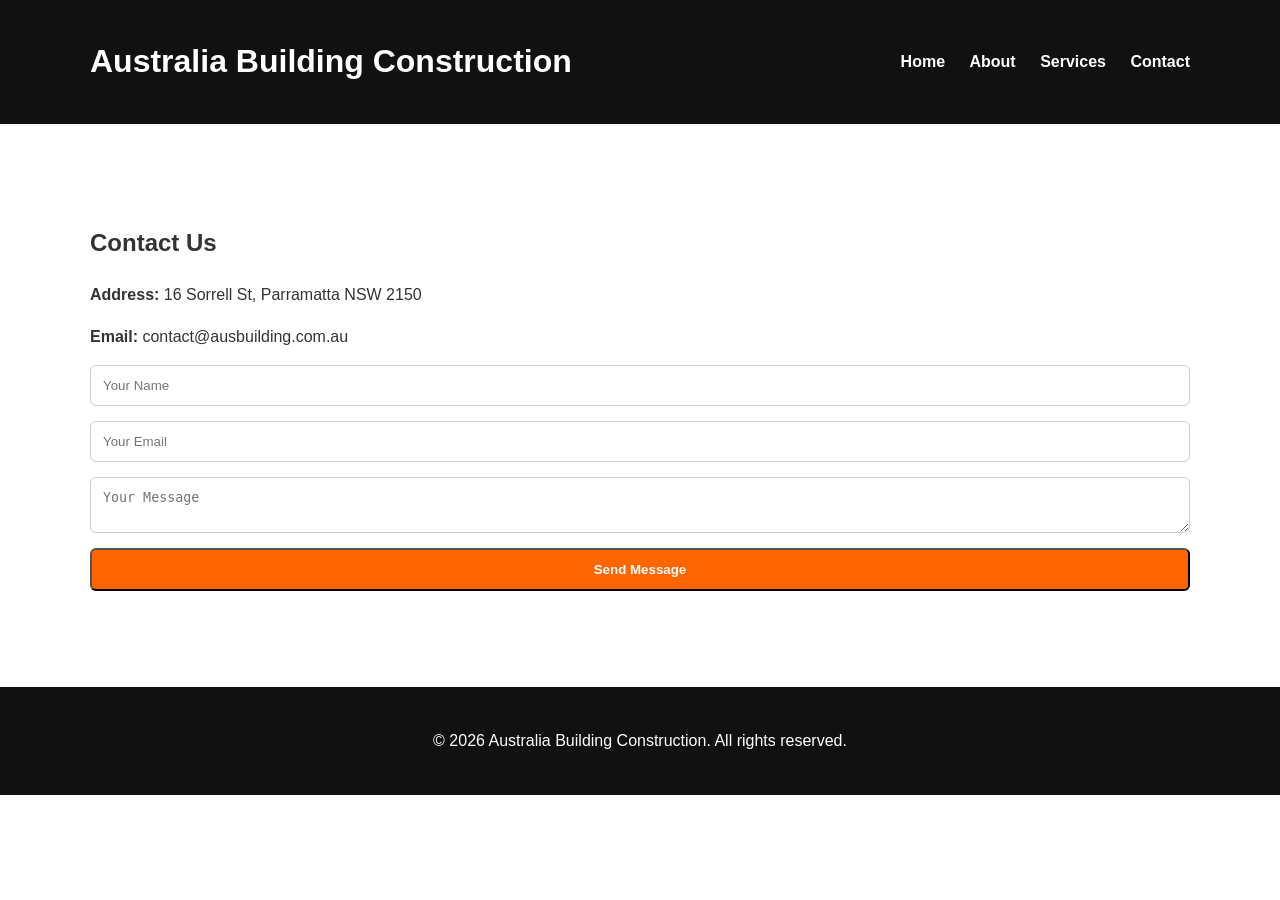
<file: contact.html>
<!DOCTYPE html>
<html lang="en">
<head>
<meta charset="UTF-8">
<meta name="viewport" content="width=device-width, initial-scale=1.0">
<title>Contact - Australia Building Construction</title>
<link rel="stylesheet" href="styles.css">
</head>
<body>

<header>
  <div class="container nav">
    <h1>Australia Building Construction</h1>
    <nav>
      <a href="index.html">Home</a>
      <a href="about.html">About</a>
      <a href="services.html">Services</a>
      <a href="contact.html">Contact</a>
    </nav>
  </div>
</header>

<section class="section">
  <div class="container">
    <h2>Contact Us</h2>
    <p><strong>Address:</strong> 16 Sorrell St, Parramatta NSW 2150</p>
    <p><strong>Email:</strong> contact@ausbuilding.com.au</p>

    <form id="contactForm">
      <input type="text" placeholder="Your Name" required>
      <input type="email" placeholder="Your Email" required>
      <textarea placeholder="Your Message" required></textarea>
      <button type="submit" class="btn">Send Message</button>
    </form>

    <p id="formMessage"></p>
  </div>
</section>

<footer>
  <div class="container">
    <p>© 2026 Australia Building Construction. All rights reserved.</p>
  </div>
</footer>

<script src="script.js"></script>
</body>
</html>
</file>
<file: styles.css>
body {
  margin: 0;
  font-family: 'Segoe UI', Arial, sans-serif;
  line-height: 1.6;
  color: #333;
}

.container {
  width: 90%;
  max-width: 1100px;
  margin: auto;
}

header {
  background: #111;
  color: #fff;
  padding: 15px 0;
}

.nav {
  display: flex;
  justify-content: space-between;
  align-items: center;
}

.nav a {
  color: #fff;
  margin-left: 20px;
  text-decoration: none;
  font-weight: 600;
}

.hero {
  background: url('https://images.unsplash.com/photo-1503387762-592deb58ef4e') center/cover no-repeat;
  color: #fff;
  padding: 120px 0;
  text-align: center;
}

.hero h2 {
  font-size: 3em;
  margin-bottom: 10px;
}

.btn {
  background: #ff6600;
  color: #fff;
  padding: 12px 25px;
  border-radius: 6px;
  text-decoration: none;
  font-weight: 600;
}

.section {
  padding: 80px 0;
}

.light {
  background: #f4f4f4;
}

.grid {
  display: flex;
  gap: 20px;
  flex-wrap: wrap;
}

.card {
  flex: 1;
  background: #fff;
  padding: 25px;
  border-radius: 10px;
  box-shadow: 0 4px 15px rgba(0,0,0,0.1);
  text-align: center;
}

.card img {
  width: 100%;
  height: 200px;
  object-fit: cover;
  border-radius: 8px;
  margin-bottom: 15px;
}

form {
  display: flex;
  flex-direction: column;
  gap: 15px;
}

input, textarea {
  padding: 12px;
  border: 1px solid #ccc;
  border-radius: 6px;
}

footer {
  background: #111;
  color: #fff;
  text-align: center;
  padding: 25px 0;
}
</file>
